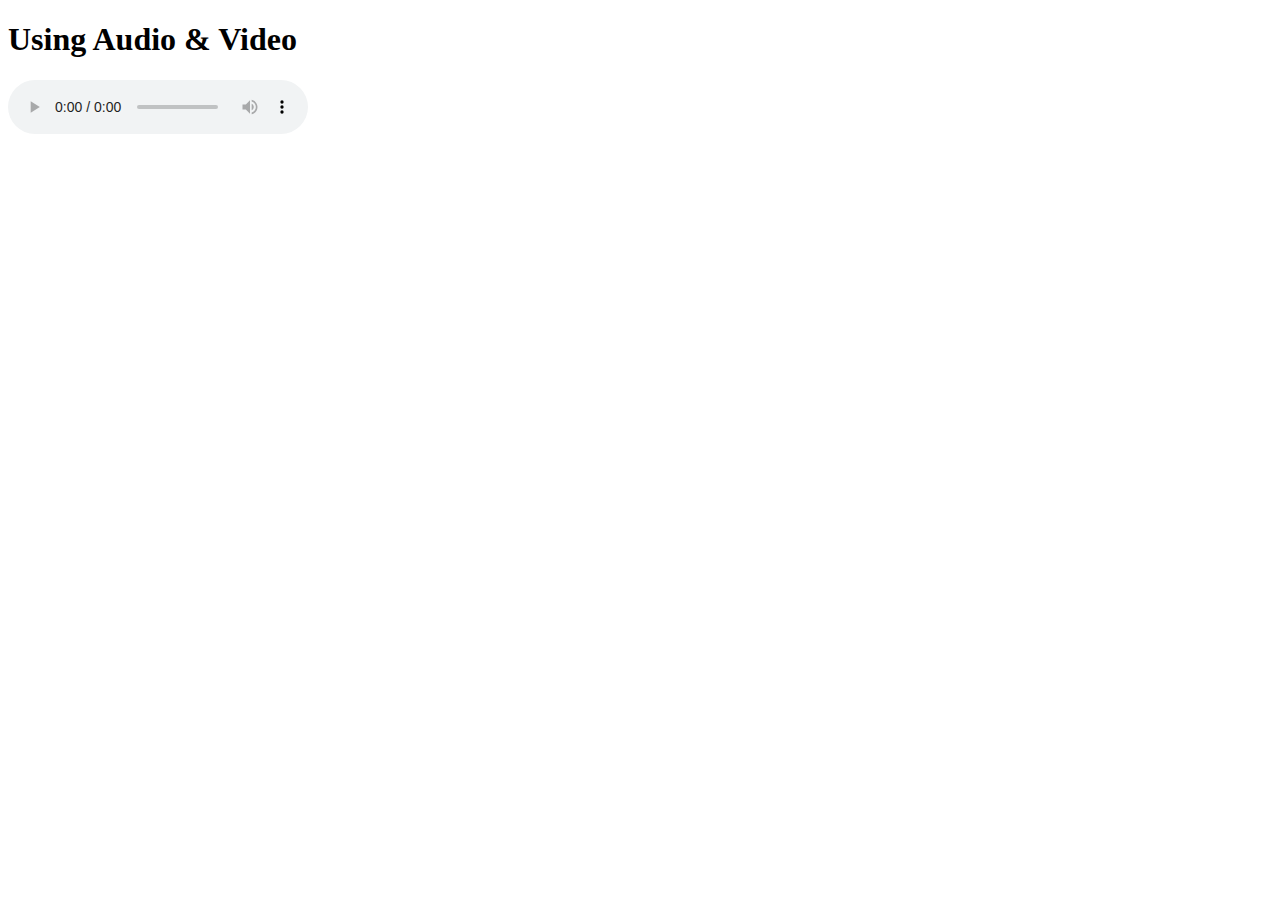
<file: audio_video.html>
<!DOCTYPE html>
<html lang="en">
<head>
    <meta charset="UTF-8">
    <meta name="viewport" content="width=device-width, initial-scale=1.0">
    <title>Audio and Video Tags in Html</title>
</head>
<body>
    <h1>Using Audio & Video</h1>
    <!-- audio -->
     <div>


     </div>





    <!-- video -->
     <div>
        <audio controls>
            <source src="https://www.youtube.com/watch?v=VLyktW15HXI&t=96s" type="audio/mp3">
            <source src="https://www.youtube.com/watch?v=VLyktW15HXI&t=96s" type="audio/wav">

        </audio>

     </div>
    
</body>
</html>
</file>
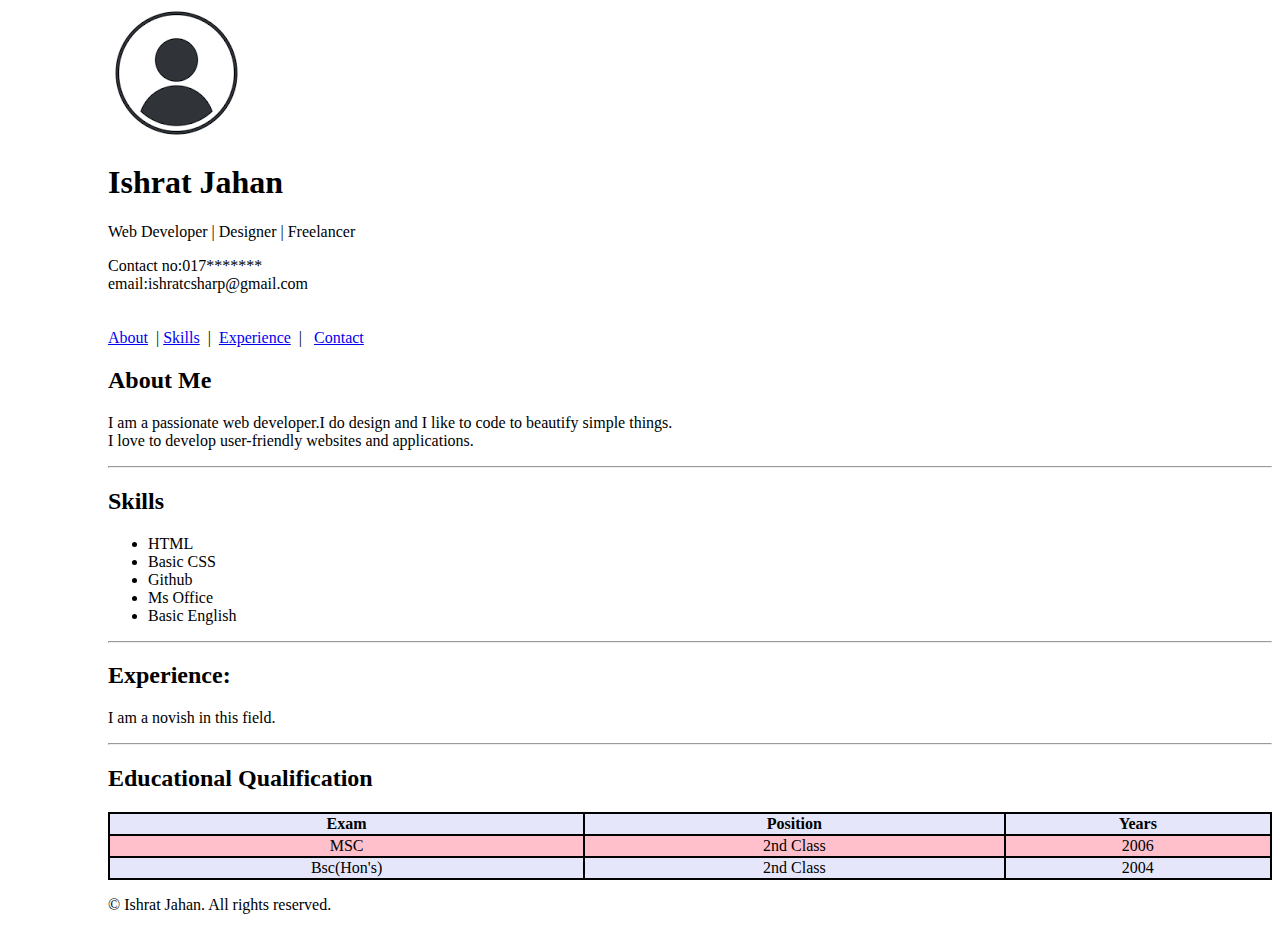
<file: cv.html>
<!DOCTYPE html>
<html lang="en">
<head>
    <meta charset="UTF-8">
    <meta name="view
    port" content="width=device-width, initial-scale=1.0">
    <title>Ishrat's CV</title>
    <style>
      
        table,th,tr,td{
            text-align: center;

            border: 2px solid;
            border-collapse: collapse;
        }
        nav{
            display:flex;
        }
    </style>
    
</head>
<body style="background-color:f4f4f9 ; padding-left:100px; padding: right 100px;;">
    <header>
        <div class="header-content">
            <img src="./profile.jpg" alt="Profile Picture" class="profile-pic">
            <h1>Ishrat Jahan</h1>
            <p>Web Developer | Designer | Freelancer</p>
            <div>Contact no:017******* <br>
            email:ishratcsharp@gmail.com </div>
          
        </div><br><br>
    </header>

    <nav>
        
            <a href="#about">About</a>&nbsp; |&nbsp;  
            <a href="#skills">Skills</a>&nbsp;  | &nbsp;   
            <a href="#experience">Experience</a> &nbsp; |&nbsp; &nbsp;  
            <a href="#contact">Contact</a>  &nbsp;  &nbsp;
        
    </nav>
 
    <main>
        <section id="about">
            <h2>About Me</h2>
            <p>I am a passionate web developer.I do design and I like to code to beautify simple things. <br>
             I love to develop user-friendly websites and applications.</p>
            <hr>
        </section>

        <section id="skills">
            <h2>Skills</h2>
            <ul>
                <li>HTML</li>
                <li>Basic CSS</li>
                <li>Github</li>
                <li>Ms Office</li>
                <li>Basic English</li>
            
            </ul>
            <hr>
        </section>

        <section id="experience">
            <h2>Experience:</h2>
            <p>I am a novish in this field.</p>
           
            <hr>
            <h2>Educational Qualification</h2>
            <table style="width:100%;">
                <tr style="background-color:lavender;">
                    <th>Exam</th>
                    <th>Position</th>
                    <th>Years</th>
                </tr>
                <tr style="background-color: pink;">
                    <td>MSC</td>
                    <td>2nd Class</td>
                    <td>2006</td>
                </tr>
                <tr style="background-color: lavender;">
                    <td>Bsc(Hon's)</td>
                    <td>2nd Class</td>
                    <td>2004</td>
                </tr>
            </table>
        </section>

       
    </main>

    <footer>
        <p>&copy; Ishrat Jahan. All rights reserved.</p>
    </footer>
</body>
</html>
</file>
